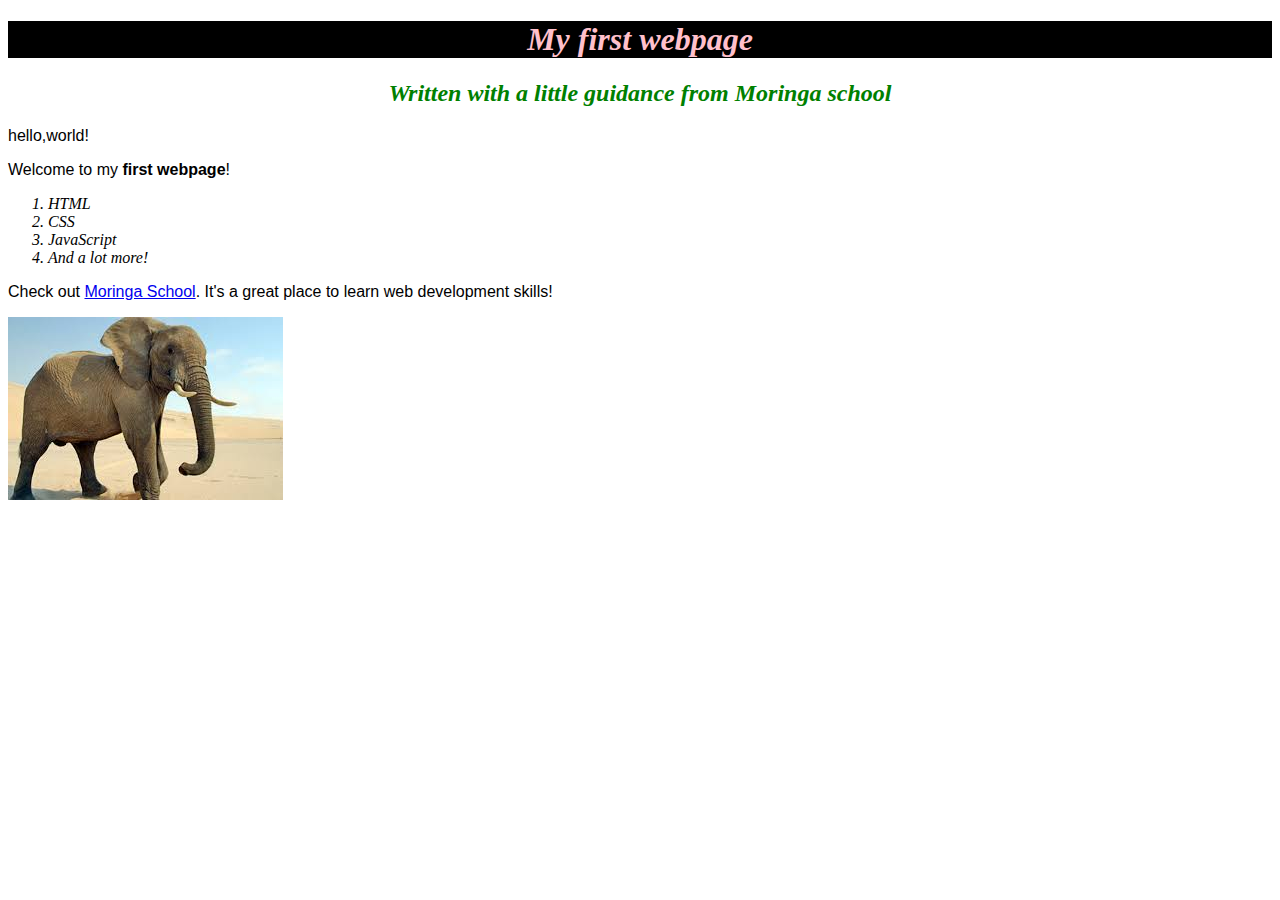
<file: index.html>
<!DOCTYPE html>
<html>
    <head>
        <title>My first webpage!</title>
        <link href="css/styles.css" rel="stylesheet" type="text/css">
        <link href="css/fridah.css" rel="stylesheet" type="text/css"
    </head>
    <body>
        <h1>My first webpage</h1>
        <h2>Written with a little guidance from Moringa school</h2>
       <p> hello,world!</p>
       <p> Welcome to my <strong>first webpage</strong>!</p>
       <em>
    <ol>
        <li>HTML</li>
        <li>CSS</li>
        <li>JavaScript</li>
        <li>And a lot more!</li>
    </ol>
    </em>
    <p>Check out <a href="http://moringaschool.com/">Moringa School</a>. It's a great place to learn web development skills!</p>
        <img src="Images/elephant.jpg" alt="A photo of a huge elephant">
    </body>
</html>
</file>
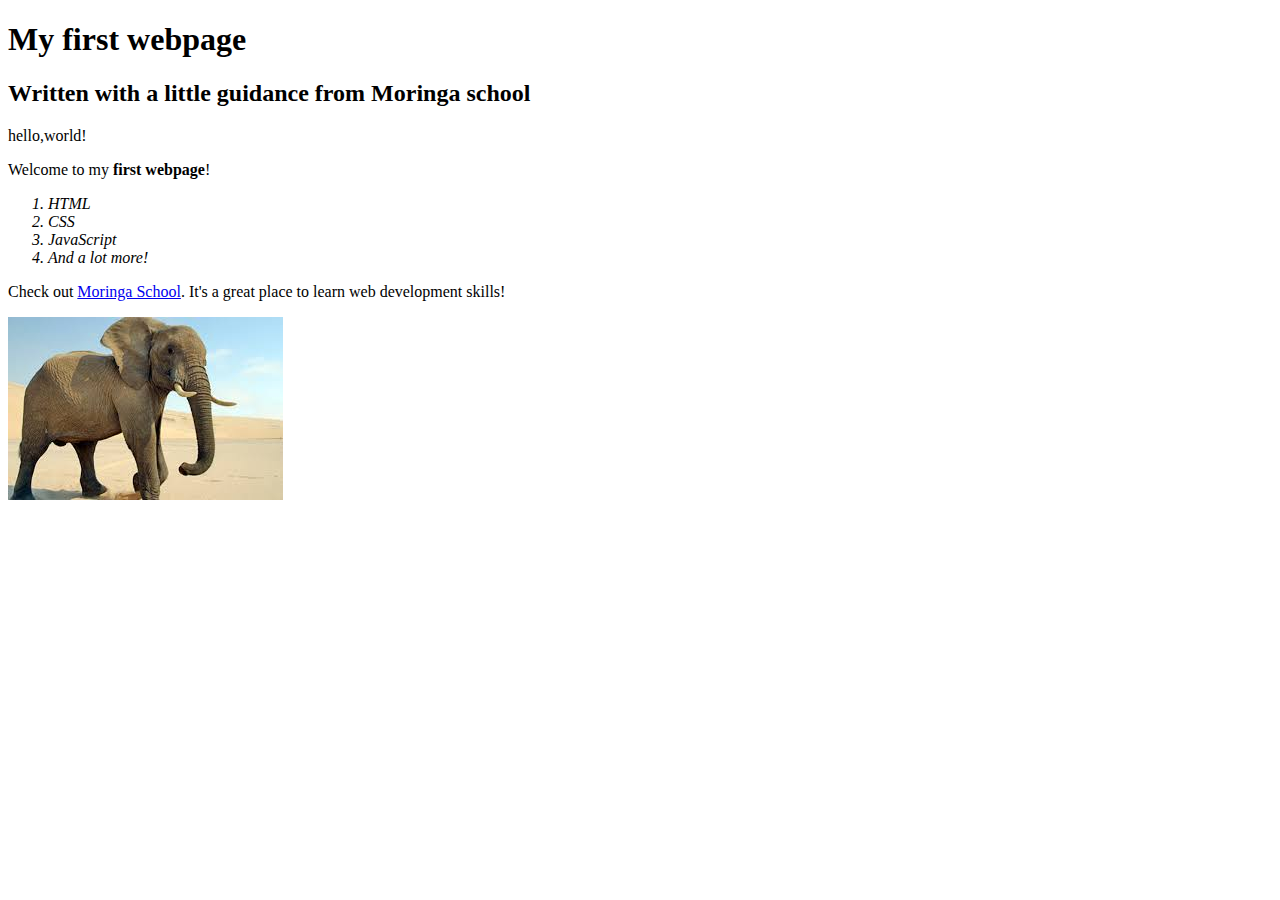
<file: fridah-website.html>
<!DOCTYPE html>
<html>
    <head>
  <title>My first webpage!</title>
    </head>
    <body>
        <h1>My first webpage</h1>
        <h2>Written with a little guidance from Moringa school</h2>
       <p> hello,world!</p>
       <p> Welcome to my <strong>first webpage</strong>!</p>
       <em>
    <ol>
        <li>HTML</li>
        <li>CSS</li>
        <li>JavaScript</li>
        <li>And a lot more!</li>
    </ol>
    </em>
    <p>Check out <a href="http://moringaschool.com/">Moringa School</a>. It's a great place to learn web development skills!</p>
        <img src="Images/elephant.jpg" alt="A photo of a huge elephant">
    </body>
</html>
</file>
<file: css/styles.css>
h1{
    color: pink;
    text-align:center;
    background-color: black;
}
h2{
color: green;
font-style:italic;
text-align:center;
}
p{
    font-family:sans-serif;
    
}
ul{
    line-height:40px;
}
</file>
<file: css/fridah.css>
h1{
    font-style: italic;
}
</file>
